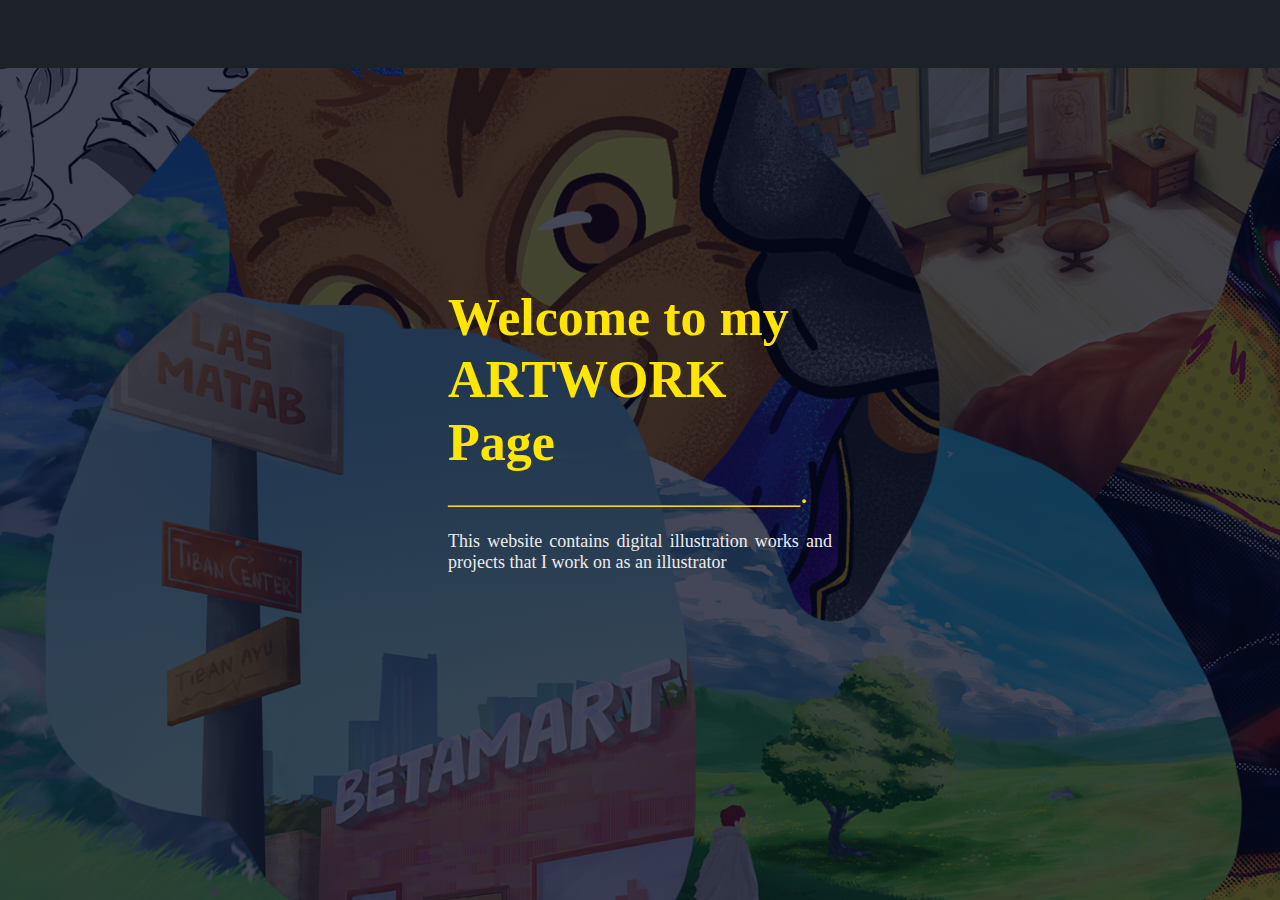
<file: index.html>
<!DOCTYPE html>
<html>

    <head>
        <meta charset="UTF-8">
        <meta http-equiv="X-UA-Compatible" content="IE=edge">
        <meta name="viewport" content="width=device-width,initial-scale=1.0">
        <title>Portofolio Aan_Home</title>
        <link rel="stylesheet" href="CSS Homepage.css">
    </head>
    
    <body>

        <header class="header">
            <a href="Homepage Portofolio.html" class="logo">Aan Illustration.</a>

            <nav class="navbar">
                <a href="Homepage Portofolio.html" class="active">Home</a>
                <a href="Works.html">Works</a>
                <a href="Event Project.html">Event Project</a>
                <a href="Self Project.html">Self Project</a>
                <a href="Contact.html">Contact</a>
            </nav>
        </header>

        <section class="home">
            <div class="home-content">
                <h1>Welcome to my ARTWORK Page</h1>
                <h3>______________________.</h3>
                <p>This website contains digital illustration works and projects that I work on as an illustrator</p>
            </div>
        </section>
        
    </body>
   
</html>
</file>
<file: CSS Homepage.css>
* {
    margin: 0;
    padding: 0;
    box-sizing: border-box;
    font-family:"Poppins";
}

body {
    color: #ededed;
    min-height: 100vh;
    width: 100%;
    background-image: linear-gradient(rgba(4,9,30,0.75),rgba(4,9,30,0.75)),url(BG\ WEB.png);
    background-position: center;
    background-size: cover;
    position: relative;
}

.header {
    position: fixed;
    top: 0;
    left: 0;
    width: 100%;
    padding: 20px 10%;
    background: #1c2227;
    display: flex;
    justify-content: space-between;
    align-items: center;
    z-index: 100;
}

.logo {
    position: relative;
    font-size: 25px;
    color: rgb(255, 230, 0);
    text-decoration: none;
    font-weight: 600;
    transition: .2s;
}

.logo::before {
    content: '';
    position: absolute;
    top: 0;
    right: 0;
    width: 100%;
    height: 100%;
    background: #1c2227;
    animation: showRight 1s ease forwards;
    animation-delay: .6s;
}

.navbar a {
    font-size: 18px;
    color: #ededed;
    text-decoration: none;
    font-weight: 400;
    margin-left: 35px;
    transition: .2s;
}

.navbar::before {
    content: '';
    position: absolute;
    top: 0;
    right: 0;
    width: 100%;
    height: 100%;
    background: #1c2227;
    animation: showRight 1s ease forwards;
    animation-delay: .6s;
}

.navbar a:hover,
.navbar a.active {
    color: rgb(255, 230, 0);
}

.home {
    height: 100vh;
    display: flex;
    align-items: center;
    padding: 0% 35%;
}

.home-content {
    max-width: none;
}

.home-content h1 {
    font-size: 52px;
    font-weight: 750;
    line-height: 1.2;
    color:  rgb(255, 230, 0);
}

.home-content h3 {
    font-size: 32px;
    font-weight: 500;
    color: rgb(252, 213, 40);
}

.home-content p {
    font-size: 18px;
    font-weight: 300;
    margin: 20px 0 40px;
    text-align: justify;
}

.home-content .btn-box {
    display: flex;
    justify-content: space-between;
    width: 345px;
    height: 50px;
}
.btn-box a {
    display: inline-flex;
    justify-content: center;
    align-items: center;
    width: 220px;
    height: 100%;
    background: transparent;
    border: 2px solid #ededed;
    border-radius: 8px;
    font-size: 19px;
    color: #ededed;
    text-decoration: none;
    font-weight: 500;
    letter-spacing: 1px;
}
.btn-box a:hover {
    color: rgb(255, 230, 0);
}

.home-image {
    position: relative;
    size: 400px 200px;
    scale: 30%;
}

/*KEYFRAME ANIMATION*/
@keyframes showRight {
    100% {
        width: 0;
    }
}
</file>
